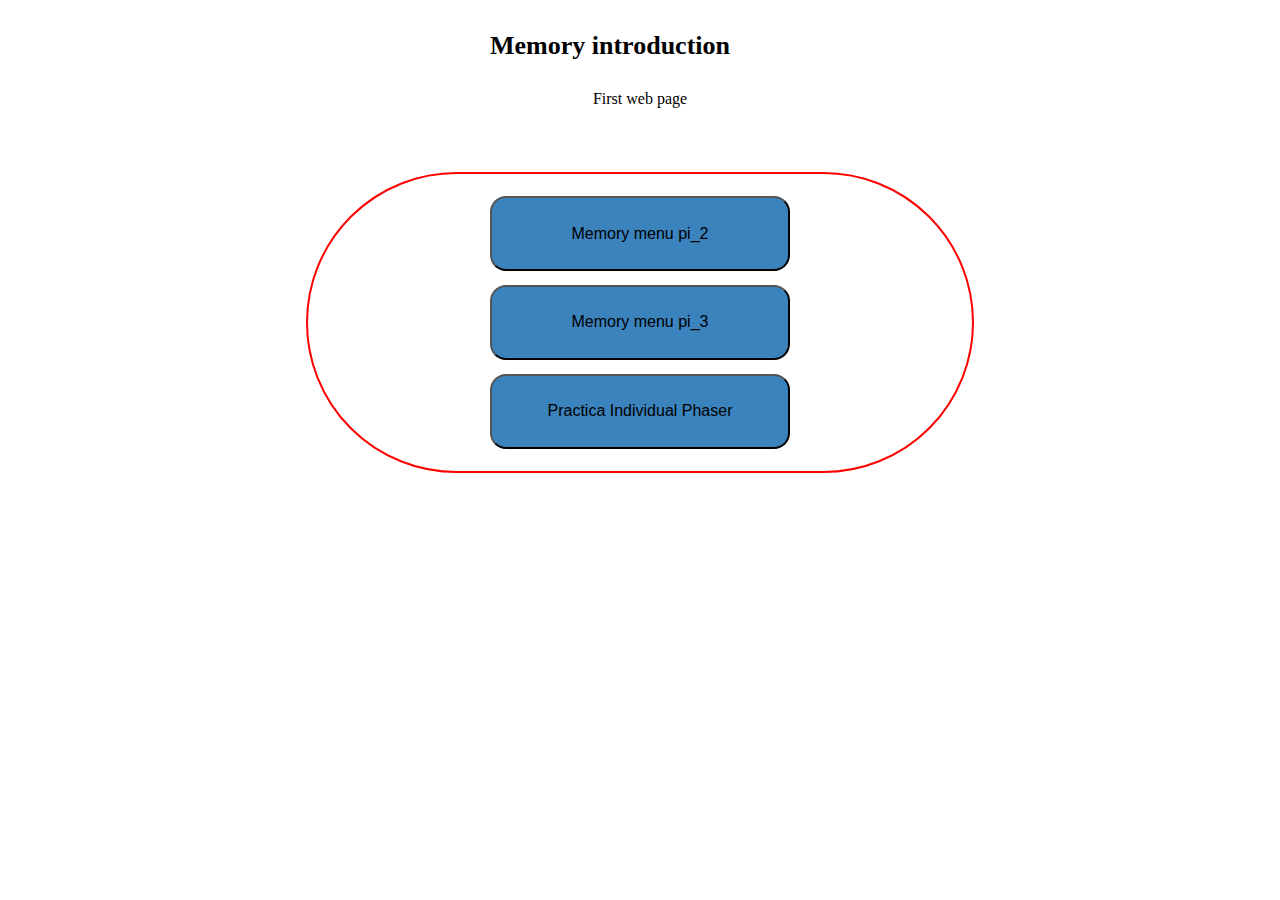
<file: index.html>
<!DOCTYPE html> 
<html>
	<head>
		<title>Practica individual 1</title>
        <link rel="stylesheet" href="./pi_2/styles/principalPage.css">
		<script src="./pi_2/js/loader.js"></script>
		<script src="./pi_2/js/menu_controller.js"></script>
		<title> My first game - Menu </title>
	</head>
	<body>
		<h1 class="menu-object" id="title">Memory introduction</h1>
		<p class="menu-object">First web page</p>
		<div class="container">
			<button class="menu-object" id="boton" onclick="openIndexGame()"> 
				Memory menu pi_2
			</button>
			<button class="menu-object" id="boton" onclick="openIndexGamePI_3()"> 
				Memory menu pi_3
			</button>
			<button class="menu-object" id="boton" onclick="openIndexGamePhaser()"> 
				Practica Individual Phaser
			</button>
		</div>
	</body>
</html>
</file>
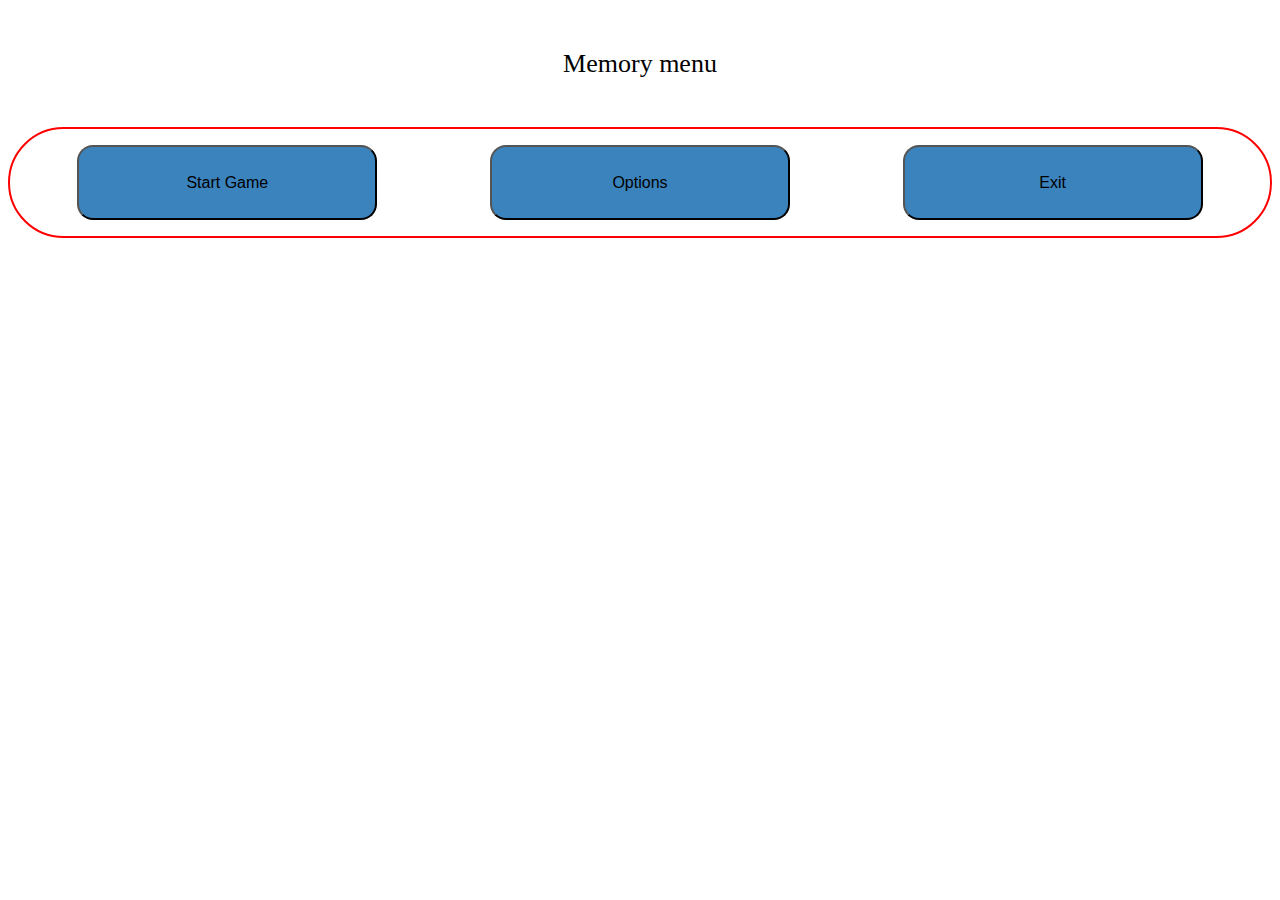
<file: pi_2/index.html>
<!DOCTYPE html> 
<html>
	<head>
		<link rel="stylesheet" href="./styles/main.css">
		<script src="./js/loader.js"></script>
		<script src="./js/game_info.js"></script>
		<script src="./js/menu_controller.js"></script>
		<title> My first game - Menu </title>
	</head>
	<body>
		<p class="menu-object" id="title">Memory menu</p>
		<div class="container"> 
			<button class="menu-object" id="boton"  onclick="start_game()"> 
				Start Game 
			</button>
			<button class="menu-object" id="boton" onclick="options()"> 
				Options 
			</button>
			<button class="menu-object" id="boton" onclick="exitPI_2()"> 
				Exit 
			</button>
		</div>
	</body>
</html>
</file>
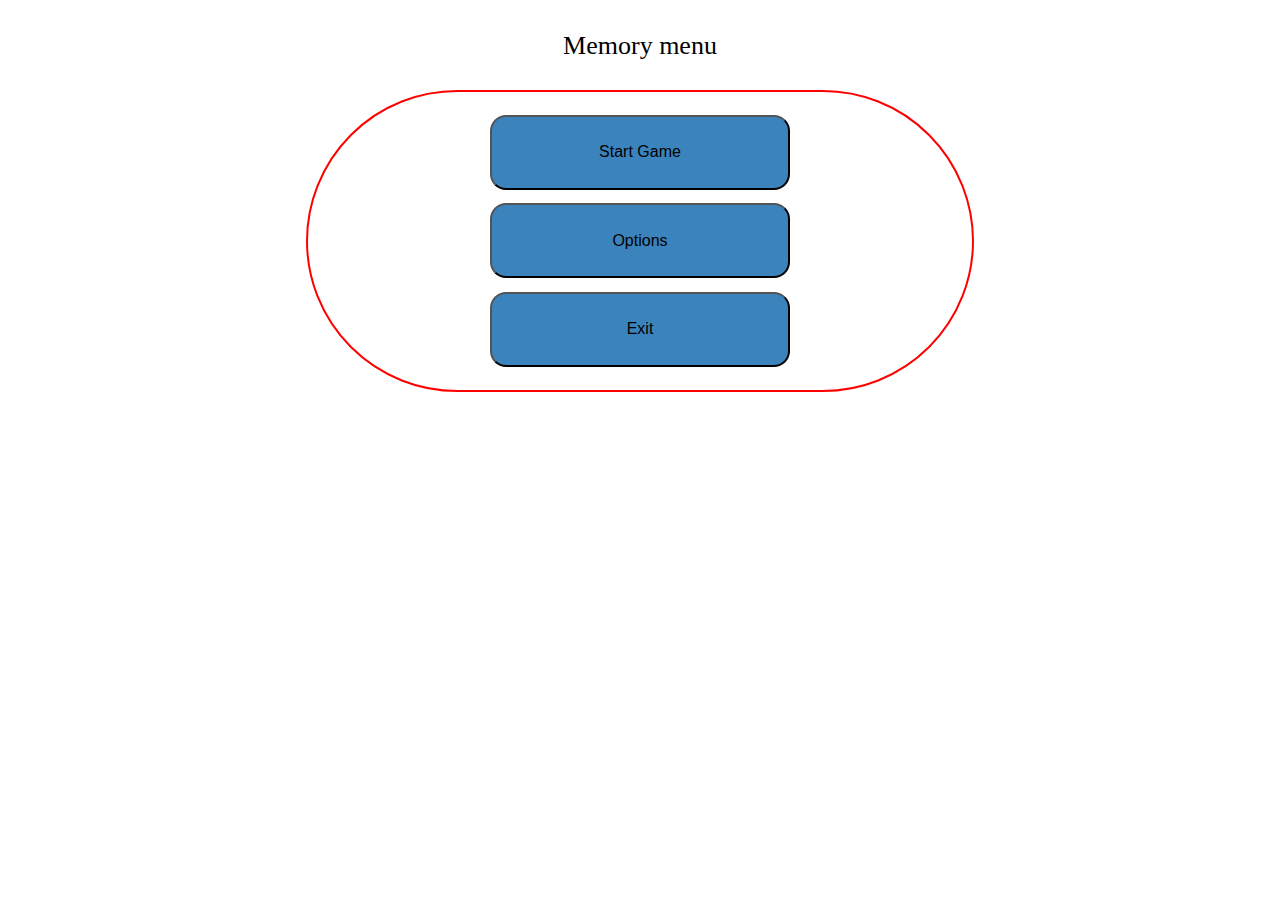
<file: pi_3/index.html>
<!DOCTYPE html> 
<html>
	<head>
		<link rel="stylesheet" href="../pi_2/styles/principalPage.css">
		<script src="./js/loader.js"></script>
		<script src="./js/game_info.js"></script>
		<script src="./js/menu_controller.js"></script>
		<title> My first game - Menu </title>
	</head>
	<body>
		<p class="menu-object" id="title">Memory menu</p>
		<div class="container">
			<button class="menu-object" id="boton" onclick="start_game()"> 
				Start Game 
			</button>
			<button class="menu-object" id="boton" onclick="options()"> 
				Options 
			</button>
			<button class="menu-object" id="boton" onclick="exit()"> 
				Exit 
			</button>
		</div>
	</body>
</html>
</file>
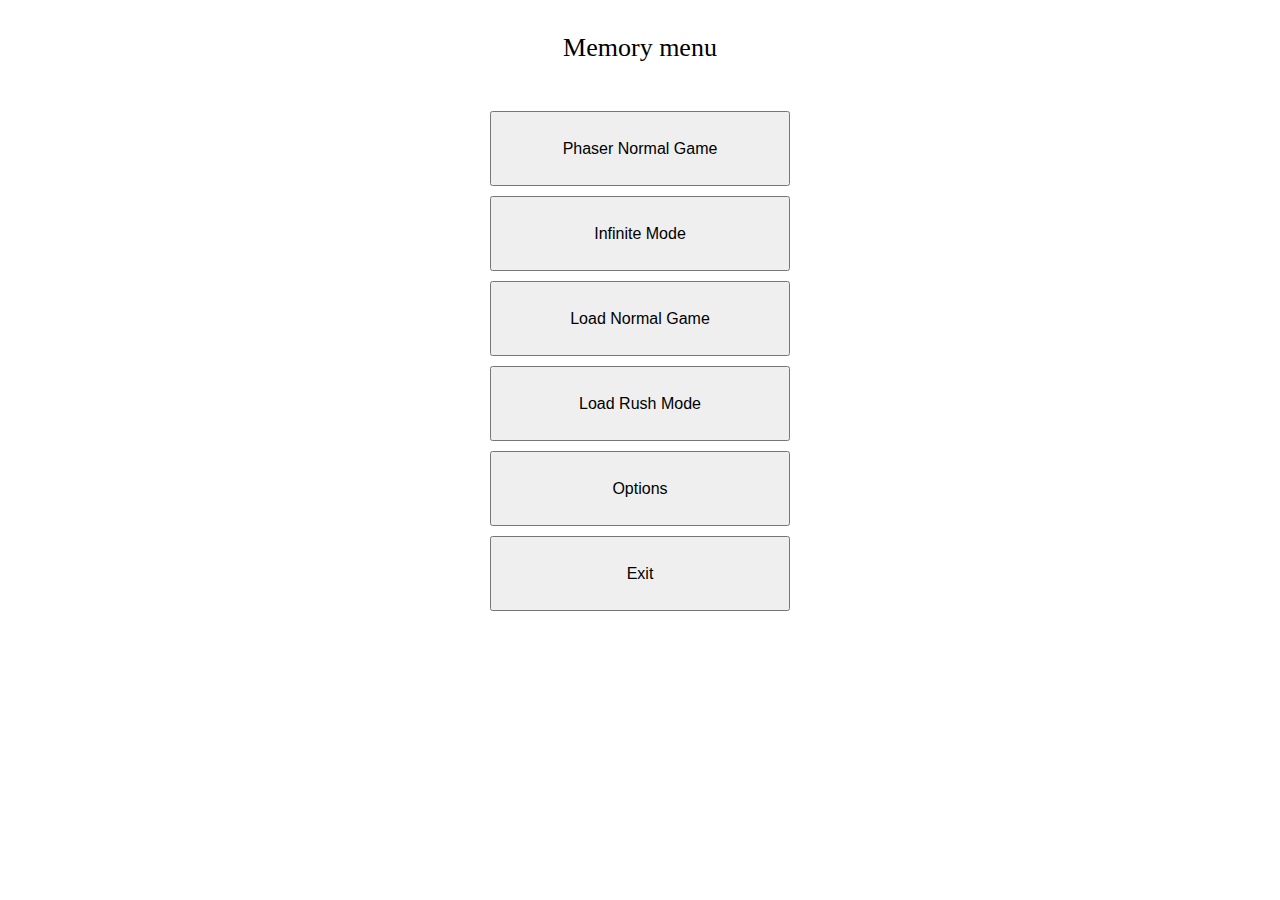
<file: PracticaIndividual/index.html>
<!DOCTYPE html> 
<html>
	<head>
		<link rel="stylesheet" href="./styles/main.css">
		<script src="./js/loader.js"></script>
		<script src="./js/game_info.js"></script>
		<script src="./js/menu_controller.js"></script>
		<title> My first game - Menu </title>
	</head>
	<body>
		<p class="menu-object" id="title">Memory menu</p>
		<button class="menu-object" onclick="phaser_game()"> 
			Phaser Normal Game 
		</button>
		<button class="menu-object" onclick="start_game()"> 
			Infinite Mode 
		</button>
		<button class="menu-object" onclick="load()"> 
			Load Normal Game
		</button>
		<button class="menu-object" onclick="load2()"> 
			Load Rush Mode 
		</button>
		<button class="menu-object" onclick="options()"> 
			Options 
		</button>
		<button class="menu-object" onclick="exit()"> 
			Exit 
		</button>
	</body>
</html>
</file>
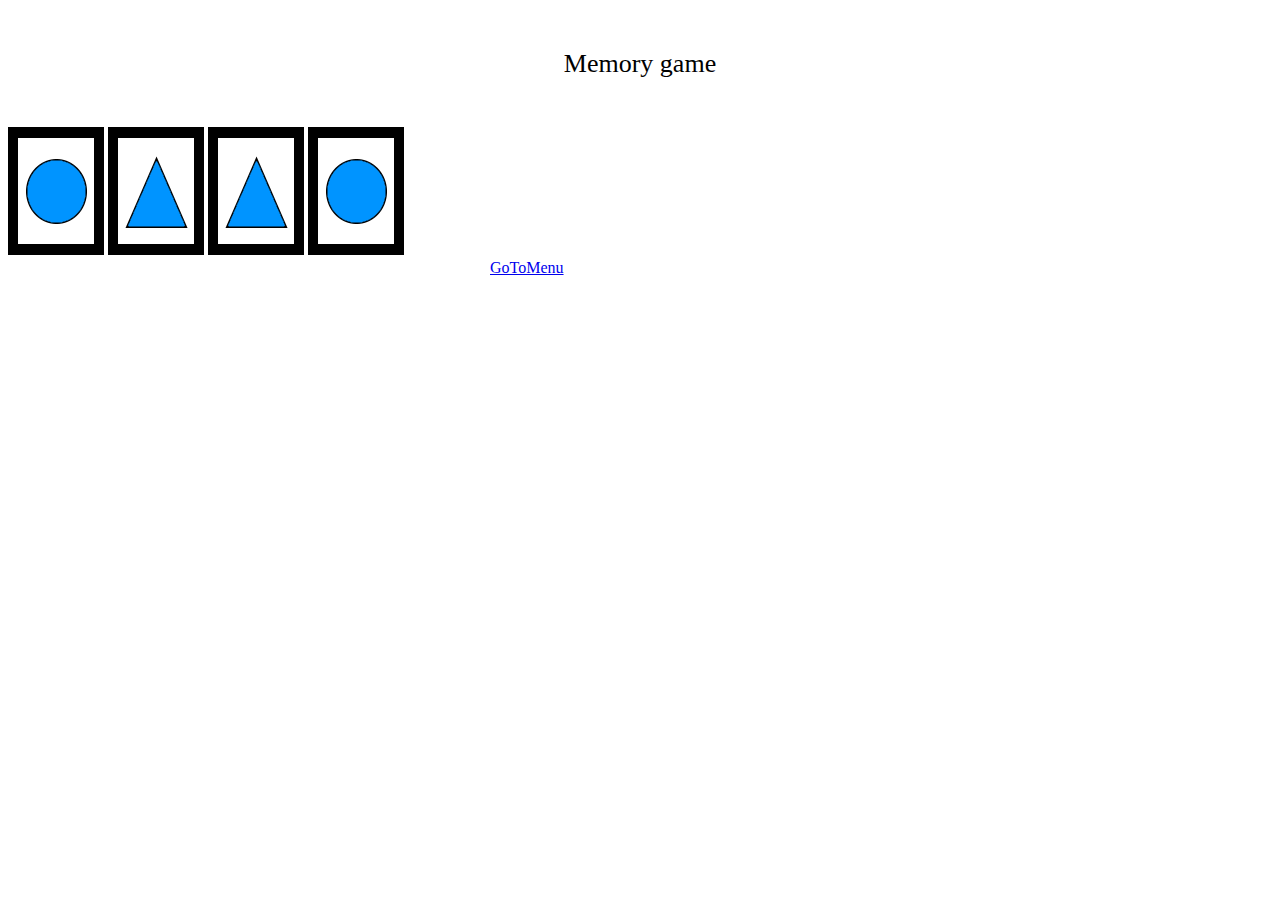
<file: pi_2/html/game.html>
<!DOCTYPE html> 
<html>
	<head>
		<link rel="stylesheet" href="../styles/main.css">
		<script src="../js/game_controller.js"></script>
		<script src="../js/loader.js"></script>
		<title> My first game - Game </title>
	</head>
	<body>
		<p class="menu-object" id="title">Memory game</p>
		<div>
			<img src="../resources/cb.png" onclick="items[0].do_click()">
			<img src="../resources/tb.png" onclick="items[1].do_click()">
			<img src="../resources/tb.png" onclick="items[2].do_click()">
			<img src="../resources/cb.png" onclick="items[3].do_click()">
		</div>
		<a class="menu-object" href="../">GoToMenu</a>
	</body>
</html>
</file>
<file: pi_2/styles/principalPage.css>
#title{
	font-size: 1.625rem;
	line-height: 4.6875rem;
}

.menu-object{
	display:block;
	margin-left: auto;
	margin-right: auto;
	width: 18.75rem;
	height: 4.6875rem;
	font-size: 1rem;
	margin-top: 0.425rem;
	margin-bottom: 0.425rem;
}

p{
	text-align: center;
}

button.menu-object:active{
	font-size: 1.125rem;
	width: 17.1875rem;
	height: 4.375rem;
}

button.menu-object:hover:not(:active){
	font-size: 1.375rem;
	width: 20.3125rem;
	height: 5.3125rem;
}

.container {
	display: grid;
	justify-items: center;
	align-items: center;
	border: 0.125rem solid red; 
	padding: 1rem;
	border-radius: 10rem;
	max-width: 50%;
	margin-left: auto;
	margin-right: auto;
  }
  
 #boton{
	background-color: #3B83BD; 
	border-radius: 1rem;
  }
</file>
<file: pi_2/styles/main.css>
#title{
	font-size: 1.625rem;
	line-height: 4.6875rem;
}

.menu-object{
	display:block;
	margin-left: auto;
	margin-right: auto;
	width: 18.75rem;
	height: 4.6875rem;
	font-size: 1rem;
}

p{
	text-align: center;
}

button.menu-object:active{
	font-size: 1.125rem;
	width: 17.1875rem;
	height: 4.375rem;
}

button.menu-object:hover:not(:active){
	font-size: 1.375rem;
	width: 20.3125rem;
	height: 5.3125rem;
}

.container {
	display: grid;
	justify-items: center;
	align-items: center;
	grid-column-gap: 0.625rem;
    grid-row-gap: 0.625rem; 
	grid-template-columns: repeat(3, 1fr);
	border: 0.125rem solid red; 
	padding: 1rem;
	border-radius: 10rem;
  }

 #boton{
	background-color: #3B83BD; 
	border-radius: 1rem;
  }
</file>
<file: PracticaIndividual/styles/main.css>
input[type=number]{
	height: 3rem;
    font-size: 1.3rem;
    font-weight: bold;
    width: 3rem;
    text-align: center;
}

#title{
	font-size: 26px;
	line-height: 75px;
}

.menu-object{
	display:block;
	margin-left: auto;
	margin-right: auto;
	width: 300px;
	height: 75px;
	font-size: 16px;
	margin-top: 10px;
}

.eliminar{
	display:block;
	margin-left: auto;
	margin-right: auto;
	width: 300px;
	height: 75px;
	font-size: 16px;
	margin-top: 10px;
	background-color: red;
}

p{
	text-align: center;
}

button.menu-object:active{
	font-size: 18px;
	width: 275px;
	height: 70px;
}

button.menu-object:hover:not(:active){
	font-size: 22px;
	width: 325px;
	height: 85px;
}
</file>
